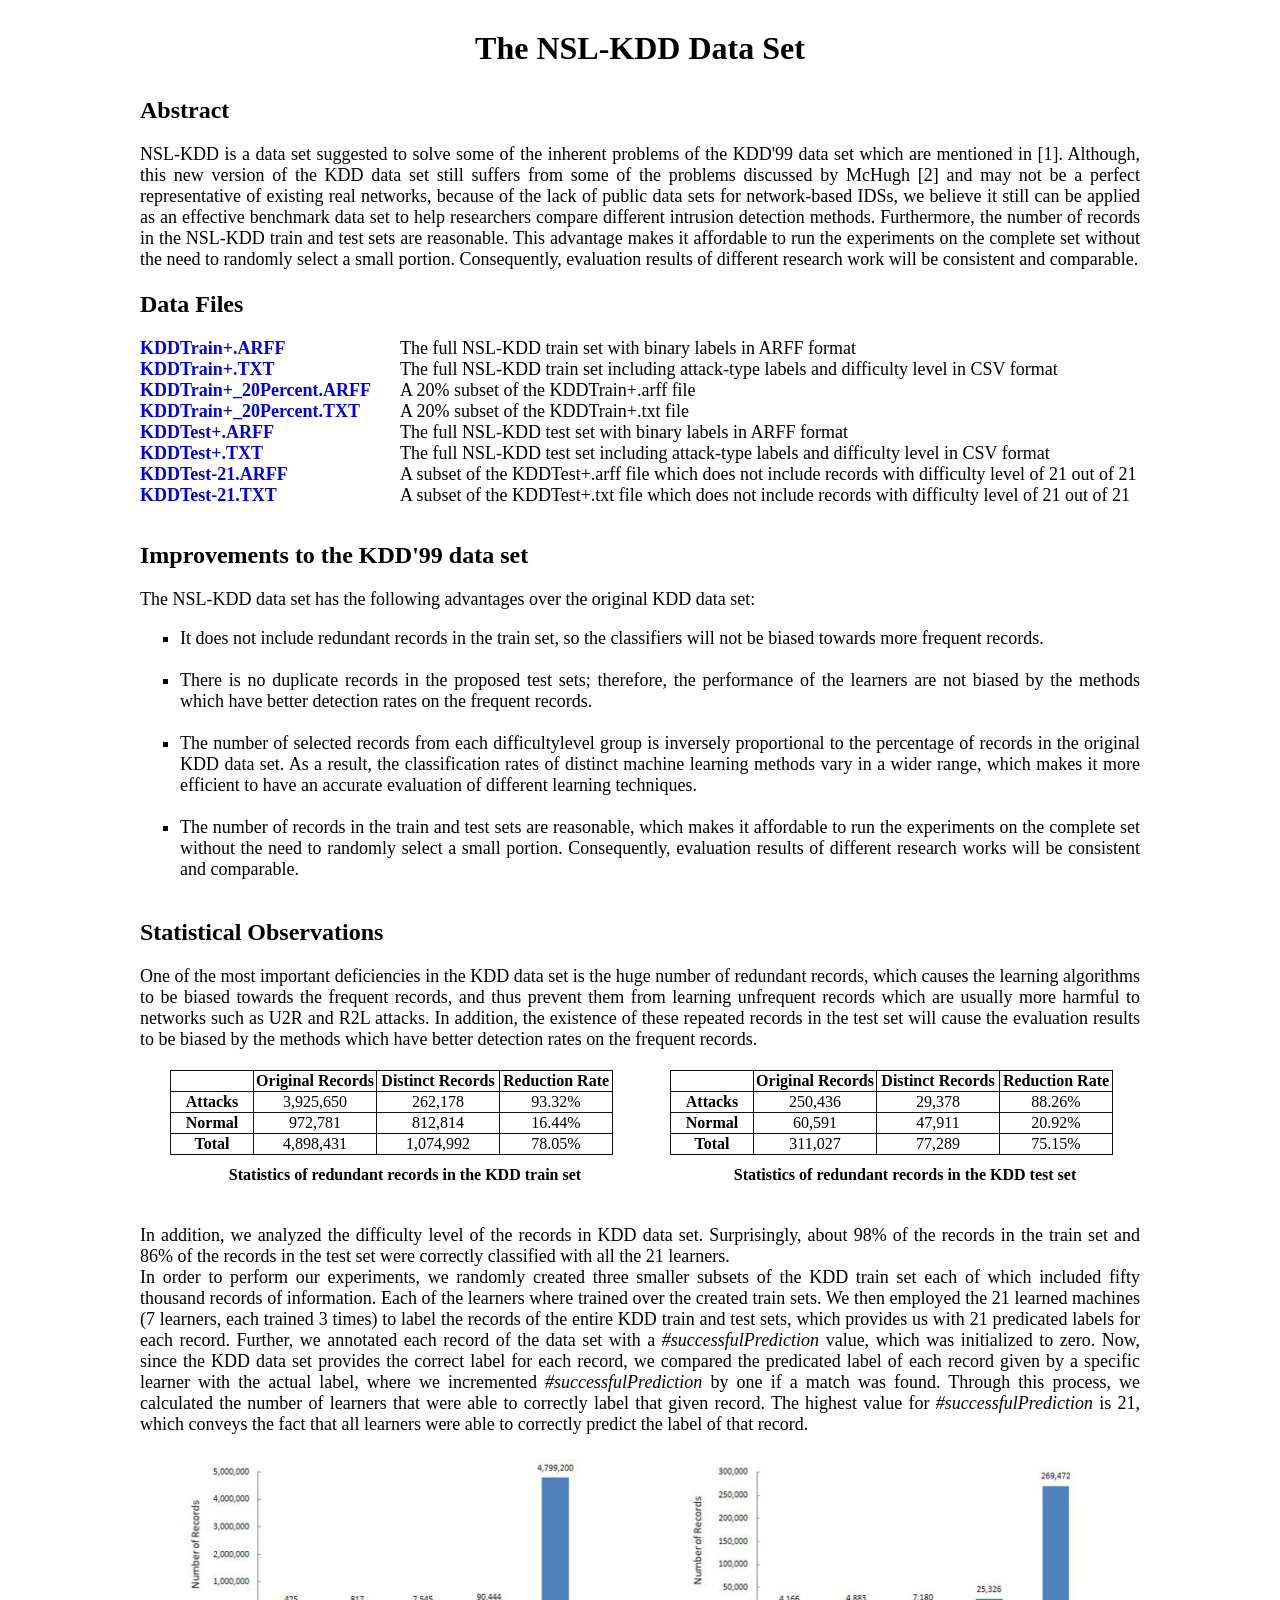
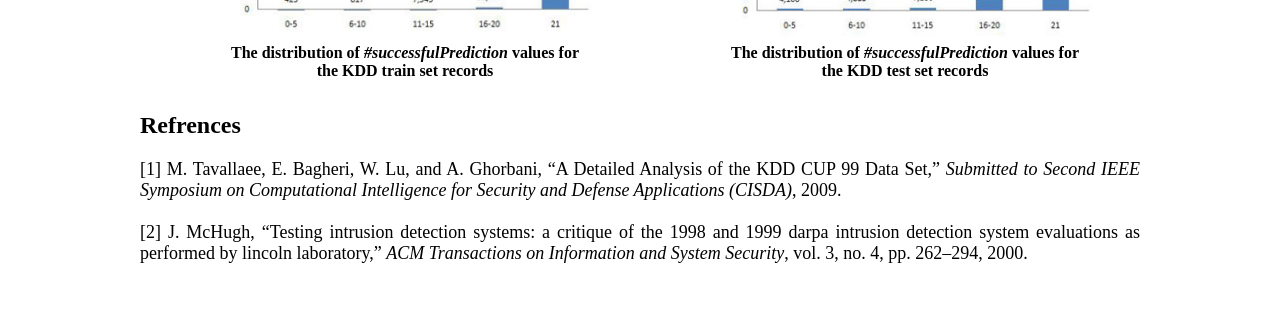
<file: App/model/nsl-kdd/index.html>
<!DOCTYPE html PUBLIC "-//W3C//DTD XHTML 1.0 Transitional//EN" "http://www.w3.org/TR/xhtml1/DTD/xhtml1-transitional.dtd">
<html xmlns="http://www.w3.org/1999/xhtml">
<head>
    <meta http-equiv="Content-Language" content="en-us" />
    <meta name="GENERATOR" content="Microsoft FrontPage 6.0" />
    <meta name="ProgId" content="FrontPage.Editor.Document" />
    <meta http-equiv="Content-Type" content="text/html; charset=windows-1252" />
    <meta name="keywords" content="NSL-KDD" />
    <title>The NSL-KDD Data Set</title>
</head>
<body style="margin-left: 0; margin-right: 0; margin-top: 0; margin-bottom: 0; background-color: White;">
    <div>
        <center>
            <table style="border-collapse: collapse; border-color: #111111; width: 1000px;" id="AutoNumber1"
                border="0" cellpadding="0" cellspacing="0">
                <tbody>
                    <tr style="height: 30px;">
                    </tr>
                    <tr>
                        <td colspan="2" style="width: 100%; height: 100%; vertical-align: middle; text-align: center;">
                            <label style="font-family: Times New Roman; font-weight: bolder; font-size: xx-large;">
                                The NSL-KDD Data Set</label>
                        </td>
                    </tr>
                    <tr style="height: 30px;">
                    </tr>
                    <tr>
                        <td colspan="2" style="width: 100%; height: 100%; vertical-align: middle; text-align: left;">
                            <label style="font-family: Times New Roman; font-weight: bolder; font-size: x-large;">
                                Abstract</label>
                        </td>
                    </tr>
                    <tr style="height: 20px;">
                    </tr>
                    <tr>
                        <td colspan="2" style="width: 100%; text-align: justify;">
                            <label style="font-family: Times New Roman; font-size: large;">
                                NSL-KDD is a data set suggested to solve some of the inherent problems of the KDD'99
                                data set which are mentioned in [1]. Although, this new version of the KDD data
                                set still suffers from some of the problems discussed by McHugh [2] and may not
                                be a perfect representative of existing real networks, because of the lack of public
                                data sets for network-based IDSs, we believe it still can be applied as an effective
                                benchmark data set to help researchers compare different intrusion detection methods.
                                Furthermore, the number of records in the NSL-KDD train and test sets are reasonable.
                                This advantage makes it affordable to run the experiments on the complete set without
                                the need to randomly select a small portion. Consequently, evaluation results of
                                different research work will be consistent and comparable.
                                <br />
                                <br />
                            </label>
                        </td>
                    </tr>
                    <tr>
                        <td colspan="2" style="width: 100%; height: 100%; vertical-align: middle; text-align: left;">
                            <label style="font-family: Times New Roman; font-weight: bolder; font-size: x-large;">
                                Data Files</label>
                        </td>
                        <tr>
                        </tr>
                        <tr style="height: 20px;">
                        </tr>
                        <tr>
                            <td style="width: 26%; text-align: left;">
                                <a href="http://nsl.cs.unb.ca/NSL-KDD/KDDTrain+.arff" target="_blank" style="text-decoration: none;
                                    font-family: Times New Roman; font-weight: bolder; font-size: large;">KDDTrain+.ARFF</a>
                            </td>
                            <td style="text-align: left;">
                                <label style="font-family: Times New Roman; font-size: large;">
                                    The full NSL-KDD train set with binary labels in ARFF format</label>
                            </td>
                        </tr>
                        <tr>
                            <td style="width: 26%; text-align: left;">
                                <a href="http://nsl.cs.unb.ca/NSL-KDD/KDDTrain+.txt" target="_blank" style="text-decoration: none;
                                    font-family: Times New Roman; font-weight: bolder; font-size: large;">KDDTrain+.TXT</a>
                            </td>
                            <td style="text-align: left;">
                                <label style="font-family: Times New Roman; font-size: large;">
                                    The full NSL-KDD train set including attack-type labels and difficulty level in
                                    CSV format</label>
                            </td>
                        </tr>
                        <tr>
                            <td style="width: 26%; text-align: left;">
                                <a href="http://nsl.cs.unb.ca/NSL-KDD/KDDTrain+_20Percent.arff" target="_blank" style="text-decoration: none;
                                    font-family: Times New Roman; font-weight: bolder; font-size: large;">KDDTrain+_20Percent.ARFF</a>
                            </td>
                            <td style="text-align: left;">
                                <label style="font-family: Times New Roman; font-size: large;">
                                    A 20% subset of the KDDTrain+.arff file</label>
                            </td>
                        </tr>
                        <tr>
                            <td style="width: 26%; text-align: left;">
                                <a href="http://nsl.cs.unb.ca/NSL-KDD/KDDTrain+_20Percent.txt" target="_blank" style="text-decoration: none;
                                    font-family: Times New Roman; font-weight: bolder; font-size: large;">KDDTrain+_20Percent.TXT</a>
                            </td>
                            <td style="text-align: left;">
                                <label style="font-family: Times New Roman; font-size: large;">
                                    A 20% subset of the KDDTrain+.txt file</label>
                            </td>
                        </tr>
                        <tr>
                            <td style="width: 26%; text-align: left;">
                                <a href="http://nsl.cs.unb.ca/NSL-KDD/KDDTest+.arff" target="_blank" style="text-decoration: none;
                                    font-family: Times New Roman; font-weight: bolder; font-size: large;">KDDTest+.ARFF</a>
                            </td>
                            <td style="text-align: left;">
                                <label style="font-family: Times New Roman; font-size: large;">
                                    The full NSL-KDD test set with binary labels in ARFF format</label>
                            </td>
                        </tr>
                        <tr>
                            <td style="width: 26%; text-align: left;">
                                <a href="http://nsl.cs.unb.ca/NSL-KDD/KDDTest+.txt" target="_blank" style="text-decoration: none;
                                    font-family: Times New Roman; font-weight: bolder; font-size: large;">KDDTest+.TXT</a>
                            </td>
                            <td style="text-align: left;">
                                <label style="font-family: Times New Roman; font-size: large;">
                                    The full NSL-KDD test set including attack-type labels and difficulty level in CSV
                                    format</label>
                            </td>
                        </tr>
                        <tr>
                            <td style="width: 26%; text-align: left;">
                                <a href="http://nsl.cs.unb.ca/NSL-KDD/KDDTest-21.arff" target="_blank" style="text-decoration: none;
                                    font-family: Times New Roman; font-weight: bolder; font-size: large;">KDDTest-21.ARFF</a>
                            </td>
                            <td style="text-align: left;">
                                <label style="font-family: Times New Roman; font-size: large;">
                                    A subset of the KDDTest+.arff file which does not include records with difficulty
                                    level of 21 out of 21</label>
                            </td>
                        </tr>
                        <tr>
                            <td style="width: 26%; text-align: left;">
                                <a href="http://nsl.cs.unb.ca/NSL-KDD/KDDTest-21.txt" target="_blank" style="text-decoration: none;
                                    font-family: Times New Roman; font-weight: bolder; font-size: large;">KDDTest-21.TXT</a>
                            </td>
                            <td style="text-align: left;">
                                <label style="font-family: Times New Roman; font-size: large;">
                                    A subset of the KDDTest+.txt file which does not include records with difficulty
                                    level of 21 out of 21</label>
                            </td>
                        </tr>
                        <td colspan="2">
                            <label>
                                <br />
                                <br />
                            </label>
                        </td>
                        <tr>
                            <td colspan="2" style="width: 100%; height: 100%; vertical-align: middle; text-align: left;">
                                <label style="font-family: Times New Roman; font-weight: bolder; font-size: x-large;">
                                    Improvements to the KDD'99 data set</label>
                            </td>
                        </tr>
                        <tr style="height: 20px;">
                        </tr>
                        <tr>
                            <td colspan="2" style="width: 100%; text-align: justify;">
                                <label style="font-family: Times New Roman; font-size: large;">
                                    The NSL-KDD data set has the following advantages over the original KDD data set:
                                </label>
                                <ul style="font-family: Times New Roman; font-size: large;">
                                    <li style="list-style-type: square">It does not include redundant records in the train
                                        set, so the classifiers will not be biased towards more frequent records.</li><br />
                                    <li style="list-style-type: square">There is no duplicate records in the proposed test
                                        sets; therefore, the performance of the learners are not biased by the methods which
                                        have better detection rates on the frequent records.</li><br />
                                    <li style="list-style-type: square">The number of selected records from each difficultylevel
                                        group is inversely proportional to the percentage of records in the original KDD
                                        data set. As a result, the classification rates of distinct machine learning methods
                                        vary in a wider range, which makes it more efficient to have an accurate evaluation
                                        of different learning techniques.</li><br />
                                    <li style="list-style-type: square">The number of records in the train and test sets
                                        are reasonable, which makes it affordable to run the experiments on the complete
                                        set without the need to randomly select a small portion. Consequently, evaluation
                                        results of different research works will be consistent and comparable.</li><br />
                                </ul>
                            </td>
                        </tr>
                        <tr>
                            <td colspan="2" style="width: 100%; height: 100%; vertical-align: middle; text-align: left;">
                                <label style="font-family: Times New Roman; font-weight: bolder; font-size: x-large;">
                                    Statistical Observations</label>
                            </td>
                        </tr>
                        <tr style="height: 20px;">
                        </tr>
                        <tr>
                            <td colspan="2" style="width: 100%; text-align: justify;">
                                <label style="font-family: Times New Roman; font-size: large;">
                                    One of the most important deficiencies in the KDD data set is the huge number of
                                    redundant records, which causes the learning algorithms to be biased towards the
                                    frequent records, and thus prevent them from learning unfrequent records which are
                                    usually more harmful to networks such as U2R and R2L attacks. In addition, the existence
                                    of these repeated records in the test set will cause the evaluation results to be
                                    biased by the methods which have better detection rates on the frequent records.
                                </label>
                            </td>
                        </tr>
                    </tr>
                </tbody>
            </table>
            <table style="border-collapse: collapse; border-color: #111111; width: 1000px;" id="Table2"
                border="0" cellpadding="0" cellspacing="0">
                <tbody>
                    <tr style="height: 20px;">
                    </tr>
                    <tr>
                        <td style="width: 30px;">
                        </td>
                        <td style="width: 470px;">
                            <table style="border-collapse: collapse; border-color: #111111;" id="Table3" border="1"
                                cellpadding="1" cellspacing="0">
                                <tbody>
                                    <tr>
                                        <td style="width: 80px; text-align: center;">
                                            <label style="font-family: Times New Roman; font-size: medium; font-weight: bolder;">
                                            </label>
                                        </td>
                                        <td style="width: 120px; text-align: center;">
                                            <label style="font-family: Times New Roman; font-size: medium; font-weight: bolder;">
                                                Original Records</label>
                                        </td>
                                        <td style="width: 120px; text-align: center;">
                                            <label style="font-family: Times New Roman; font-size: medium; font-weight: bolder;">
                                                Distinct Records</label>
                                        </td>
                                        <td style="width: 110px; text-align: center;">
                                            <label style="font-family: Times New Roman; font-size: medium; font-weight: bolder;">
                                                Reduction Rate</label>
                                        </td>
                                    </tr>
                                    <tr>
                                        <td style="width: 80px; text-align: center;">
                                            <label style="font-family: Times New Roman; font-size: medium; font-weight: bolder;">
                                                Attacks</label>
                                        </td>
                                        <td style="width: 120px; text-align: center;">
                                            <label style="font-family: Times New Roman; font-size: medium;">
                                                3,925,650</label>
                                        </td>
                                        <td style="width: 120px; text-align: center;">
                                            <label style="font-family: Times New Roman; font-size: medium;">
                                                262,178</label>
                                        </td>
                                        <td style="width: 110px; text-align: center;">
                                            <label style="font-family: Times New Roman; font-size: medium;">
                                                93.32%</label>
                                        </td>
                                    </tr>
                                    <tr>
                                        <td style="width: 80px; text-align: center;">
                                            <label style="font-family: Times New Roman; font-size: medium; font-weight: bolder;">
                                                Normal</label>
                                        </td>
                                        <td style="width: 120px; text-align: center;">
                                            <label style="font-family: Times New Roman; font-size: medium;">
                                                972,781</label>
                                        </td>
                                        <td style="width: 120px; text-align: center;">
                                            <label style="font-family: Times New Roman; font-size: medium;">
                                                812,814</label>
                                        </td>
                                        <td style="width: 110px; text-align: center;">
                                            <label style="font-family: Times New Roman; font-size: medium;">
                                                16.44%</label>
                                        </td>
                                    </tr>
                                    <tr>
                                        <td style="width: 80px; text-align: center;">
                                            <label style="font-family: Times New Roman; font-size: medium; font-weight: bolder;">
                                                Total</label>
                                        </td>
                                        <td style="width: 120px; text-align: center;">
                                            <label style="font-family: Times New Roman; font-size: medium;">
                                                4,898,431</label>
                                        </td>
                                        <td style="width: 120px; text-align: center;">
                                            <label style="font-family: Times New Roman; font-size: medium;">
                                                1,074,992</label>
                                        </td>
                                        <td style="width: 110px; text-align: center;">
                                            <label style="font-family: Times New Roman; font-size: medium;">
                                                78.05%</label>
                                        </td>
                                    </tr>
                                </tbody>
                            </table>
                        </td>
                        <td style="width: 30px;">
                        </td>
                        <td style="width: 470px; text-align: justify;">
                            <table style="border-collapse: collapse; border-color: #111111;" id="Table1" border="1"
                                cellpadding="1" cellspacing="0">
                                <tbody>
                                    <tr>
                                        <td style="width: 80px; text-align: center;">
                                            <label style="font-family: Times New Roman; font-size: medium; font-weight: bolder;">
                                            </label>
                                        </td>
                                        <td style="width: 120px; text-align: center;">
                                            <label style="font-family: Times New Roman; font-size: medium; font-weight: bolder;">
                                                Original Records</label>
                                        </td>
                                        <td style="width: 120px; text-align: center;">
                                            <label style="font-family: Times New Roman; font-size: medium; font-weight: bolder;">
                                                Distinct Records</label>
                                        </td>
                                        <td style="width: 110px; text-align: center;">
                                            <label style="font-family: Times New Roman; font-size: medium; font-weight: bolder;">
                                                Reduction Rate</label>
                                        </td>
                                    </tr>
                                    <tr>
                                        <td style="width: 80px; text-align: center;">
                                            <label style="font-family: Times New Roman; font-size: medium; font-weight: bolder;">
                                                Attacks</label>
                                        </td>
                                        <td style="width: 120px; text-align: center;">
                                            <label style="font-family: Times New Roman; font-size: medium;">
                                                250,436</label>
                                        </td>
                                        <td style="width: 120px; text-align: center;">
                                            <label style="font-family: Times New Roman; font-size: medium;">
                                                29,378</label>
                                        </td>
                                        <td style="width: 110px; text-align: center;">
                                            <label style="font-family: Times New Roman; font-size: medium;">
                                                88.26%</label>
                                        </td>
                                    </tr>
                                    <tr>
                                        <td style="width: 80px; text-align: center;">
                                            <label style="font-family: Times New Roman; font-size: medium; font-weight: bolder;">
                                                Normal</label>
                                        </td>
                                        <td style="width: 120px; text-align: center;">
                                            <label style="font-family: Times New Roman; font-size: medium;">
                                                60,591</label>
                                        </td>
                                        <td style="width: 120px; text-align: center;">
                                            <label style="font-family: Times New Roman; font-size: medium;">
                                                47,911</label>
                                        </td>
                                        <td style="width: 110px; text-align: center;">
                                            <label style="font-family: Times New Roman; font-size: medium;">
                                                20.92%</label>
                                        </td>
                                    </tr>
                                    <tr>
                                        <td style="width: 80px; text-align: center;">
                                            <label style="font-family: Times New Roman; font-size: medium; font-weight: bolder;">
                                                Total</label>
                                        </td>
                                        <td style="width: 120px; text-align: center;">
                                            <label style="font-family: Times New Roman; font-size: medium;">
                                                311,027</label>
                                        </td>
                                        <td style="width: 120px; text-align: center;">
                                            <label style="font-family: Times New Roman; font-size: medium;">
                                                77,289</label>
                                        </td>
                                        <td style="width: 110px; text-align: center;">
                                            <label style="font-family: Times New Roman; font-size: medium;">
                                                75.15%</label>
                                        </td>
                                    </tr>
                                </tbody>
                            </table>
                        </td>
                    </tr>
                    <tr style="height: 40px;">
                        <td style="width: 30px;">
                        </td>
                        <td style="width: 470px; text-align: center;">
                            <label style="font-family: Times New Roman; font-size: medium; font-weight: bolder;">
                                Statistics of redundant records in the KDD train set</label>
                        </td>
                        <td style="width: 30px;">
                        </td>
                        <td style="width: 470px; text-align: center;">
                            <label style="font-family: Times New Roman; font-size: medium; font-weight: bolder;">
                                Statistics of redundant records in the KDD test set</label>
                        </td>
                    </tr>
                </tbody>
            </table>
            <table style="border-collapse: collapse; border-color: #111111; width: 1000px;" id="Table4"
                border="0" cellpadding="0" cellspacing="0">
                <tbody>
                    <tr style="height: 30px;">
                    </tr>
                    <tr>
                        <td colspan="4" style="width: 100%; text-align: justify;">
                            <label style="font-family: Times New Roman; font-size: large;">
                                In addition, we analyzed the difficulty level of the records in KDD data set. Surprisingly,
                                about 98% of the records in the train set and 86% of the records in the test set
                                were correctly classified with all the 21 learners.<br />
                            </label>
                            <label style="font-family: Times New Roman; font-size: large;">
                                In order to perform our experiments, we randomly created three smaller subsets of
                                the KDD train set each of which included fifty thousand records of information.
                                Each of the learners where trained over the created train sets. We then employed
                                the 21 learned machines (7 learners, each trained 3 times) to label the records
                                of the entire KDD train and test sets, which provides us with 21 predicated labels
                                for each record. Further, we annotated each record of the data set with a <i>#successfulPrediction</i>
                                value, which was initialized to zero. Now, since the KDD data set provides the correct
                                label for each record, we compared the predicated label of each record given by
                                a specific learner with the actual label, where we incremented <i>#successfulPrediction</i>
                                by one if a match was found. Through this process, we calculated the number of learners
                                that were able to correctly label that given record. The highest value for <i>#successfulPrediction</i>
                                is 21, which conveys the fact that all learners were able to correctly predict the
                                label of that record.
                            </label>
                        </td>
                    </tr>
                    <tr style="height: 20px;">
                    </tr>
                    <tr>
                        <td style="width: 30px;">
                        </td>
                        <td style="width: 470px;">
                            <img src="KDDTrain1.jpg" border="0" width="430" alt="The distribution of #successfulPrediction values for the
                                KDD train set records" />
                        </td>
                        <td style="width: 30px;">
                        </td>
                        <td style="width: 470px; text-align: justify;">
                            <img src="KDDTest1.jpg" border="0" width="430" alt="The distribution of #successfulPrediction values for the
                                KDD test set records" />
                        </td>
                    </tr>
                    <tr style="height: 40px;">
                        <td style="width: 30px;">
                        </td>
                        <td style="width: 470px; text-align: center;">
                            <label style="font-family: Times New Roman; font-size: medium; font-weight: bolder;">
                                The distribution of <i>#successfulPrediction</i> values for<br />the KDD train set records</label>
                        </td>
                        <td style="width: 30px;">
                        </td>
                        <td style="width: 470px; text-align: center;">
                            <label style="font-family: Times New Roman; font-size: medium; font-weight: bolder;">
                                The distribution of <i>#successfulPrediction</i> values for<br />the KDD test set records</label>
                        </td>
                    </tr>
                </tbody>
            </table>
            <table style="border-collapse: collapse; border-color: #111111; width: 1000px;" id="Table5"
                border="0" cellpadding="0" cellspacing="0">
                <tbody>
                    <tr style="height: 30px;">
                    </tr>
                    <tr>
                        <td colspan="2" style="width: 100%; height: 100%; vertical-align: middle; text-align: left;">
                            <label style="font-family: Times New Roman; font-weight: bolder; font-size: x-large;">
                                Refrences</label>
                        </td>
                    </tr>
                    <tr style="height: 20px;">
                    </tr>
                    <tr>
                        <td style="width: 100%; text-align: justify;">
                            <label style="font-family: Times New Roman; font-size: large;">
                                [1] M. Tavallaee, E. Bagheri, W. Lu, and A. Ghorbani, �A Detailed Analysis of the
                                KDD CUP 99 Data Set,� <i>Submitted to Second IEEE Symposium on Computational Intelligence
                                    for Security and Defense Applications (CISDA)</i>, 2009.
                                <br />
                                <br />
                                [2] J. McHugh, �Testing intrusion detection systems: a critique of the 1998 and
                                1999 darpa intrusion detection system evaluations as performed by lincoln laboratory,�
                                <i>ACM Transactions on Information and System Security</i>, vol. 3, no. 4, pp. 262�294,
                                2000.
                            </label>
                        </td>
                    </tr>
                    <tr style="height: 70px;">
                    </tr>
                </tbody>
            </table>
        </center>
    </div>
</body>
</html>
</file>
